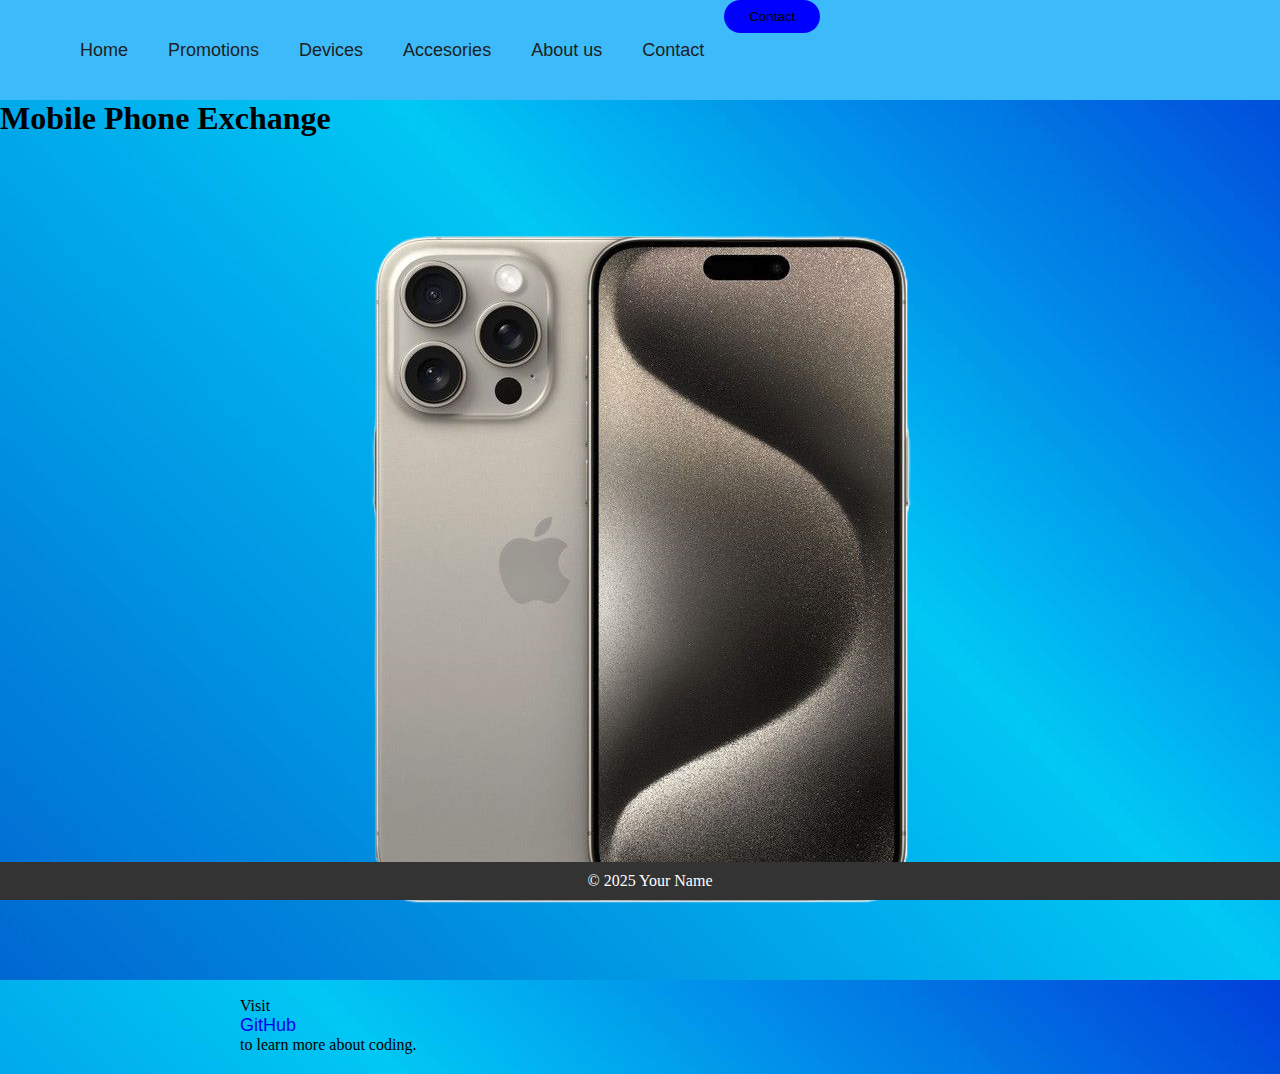
<file: index.html>
<!DOCTYPE html>

<html lang="en">

<head>

<meta charset="UTF-8">

  <link rel="stylesheet" href="style.css">
<meta name="viewport" content="width=device-width, initial-scale=1.0">

<title>Mobile Phone Exchange</title>

</head>

<body>  
<header>
<nav> 
<ul class="nav_links ">
 <li><a href="index.html">Home</a></li>
 <li><a href="Promotions.html">Promotions</a></li>
 <li><a href="Devices.html">Devices</a></li>
 <li><a href="Accesories.html">Accesories</a></li>
 <li><a href="Aboutus.html">About us</a></li>
 <li><a href="Contact.html">Contact </a></li> 
</ul> 

<a class="cta"href="Contact.html"><button>Contact</button></a>
</nav> 
<h1>Mobile Phone Exchange</h1>

<main>

<p></p>

<p></p>
<img src="iph16promax2.png" alt="iphone 16 pro max">


<p>Visit <a href="https://github.com">GitHub</a> to learn more about coding.</p>

</main>


<footer>

<p>&copy; 2025 Your Name</p>

</footer>

</body>

</html>
</file>
<file: style.css>
*{
margin: 0%;
padding: 0%;
}
body{ 
  background-image: url(mpx\ backg.jpg);    
}

nav{
    width: 100%;
    height: 100px;
    background-color: #3cbaf9;
}
.logo{ 
      width:80%;
      height:80px;}

ul { 
     margin-left: 60px;
}

ul li {
list-style: none;
display: inline-block;
float: left;
line-height: 100px;
}

ul li a { 
display: block;
text-decoration: none;
font-size: 18px;
font-family: Arial, Helvetica, sans-serif;
color: #1e1e1e;
padding:0 20px ;
}
a{
display: block;
text-decoration: none;
font-size: 18px;
font-family: Arial, Helvetica, sans-serif;


}

ul li a:hover{
    color: #f00;
}

button{
    padding: 9px 25px;
    background-color: blue;
    border: none;
    border-radius: 50px;
    cursor: pointer;
    transition:all 0.3s ease 0s ;
}

button:hover {
background-color: darkblue;
}
main {

padding: 20px;
max-width: 800px;
margin: 0 auto;
}


main img {

max-width: 100%;
height: auto;
display: block;
margin: 20px 0;

}

footer {

background-color: #333;
color: white;
text-align: center;
padding: 10px;
position: fixed;
bottom: 0;
width: 100%;
}
</file>
